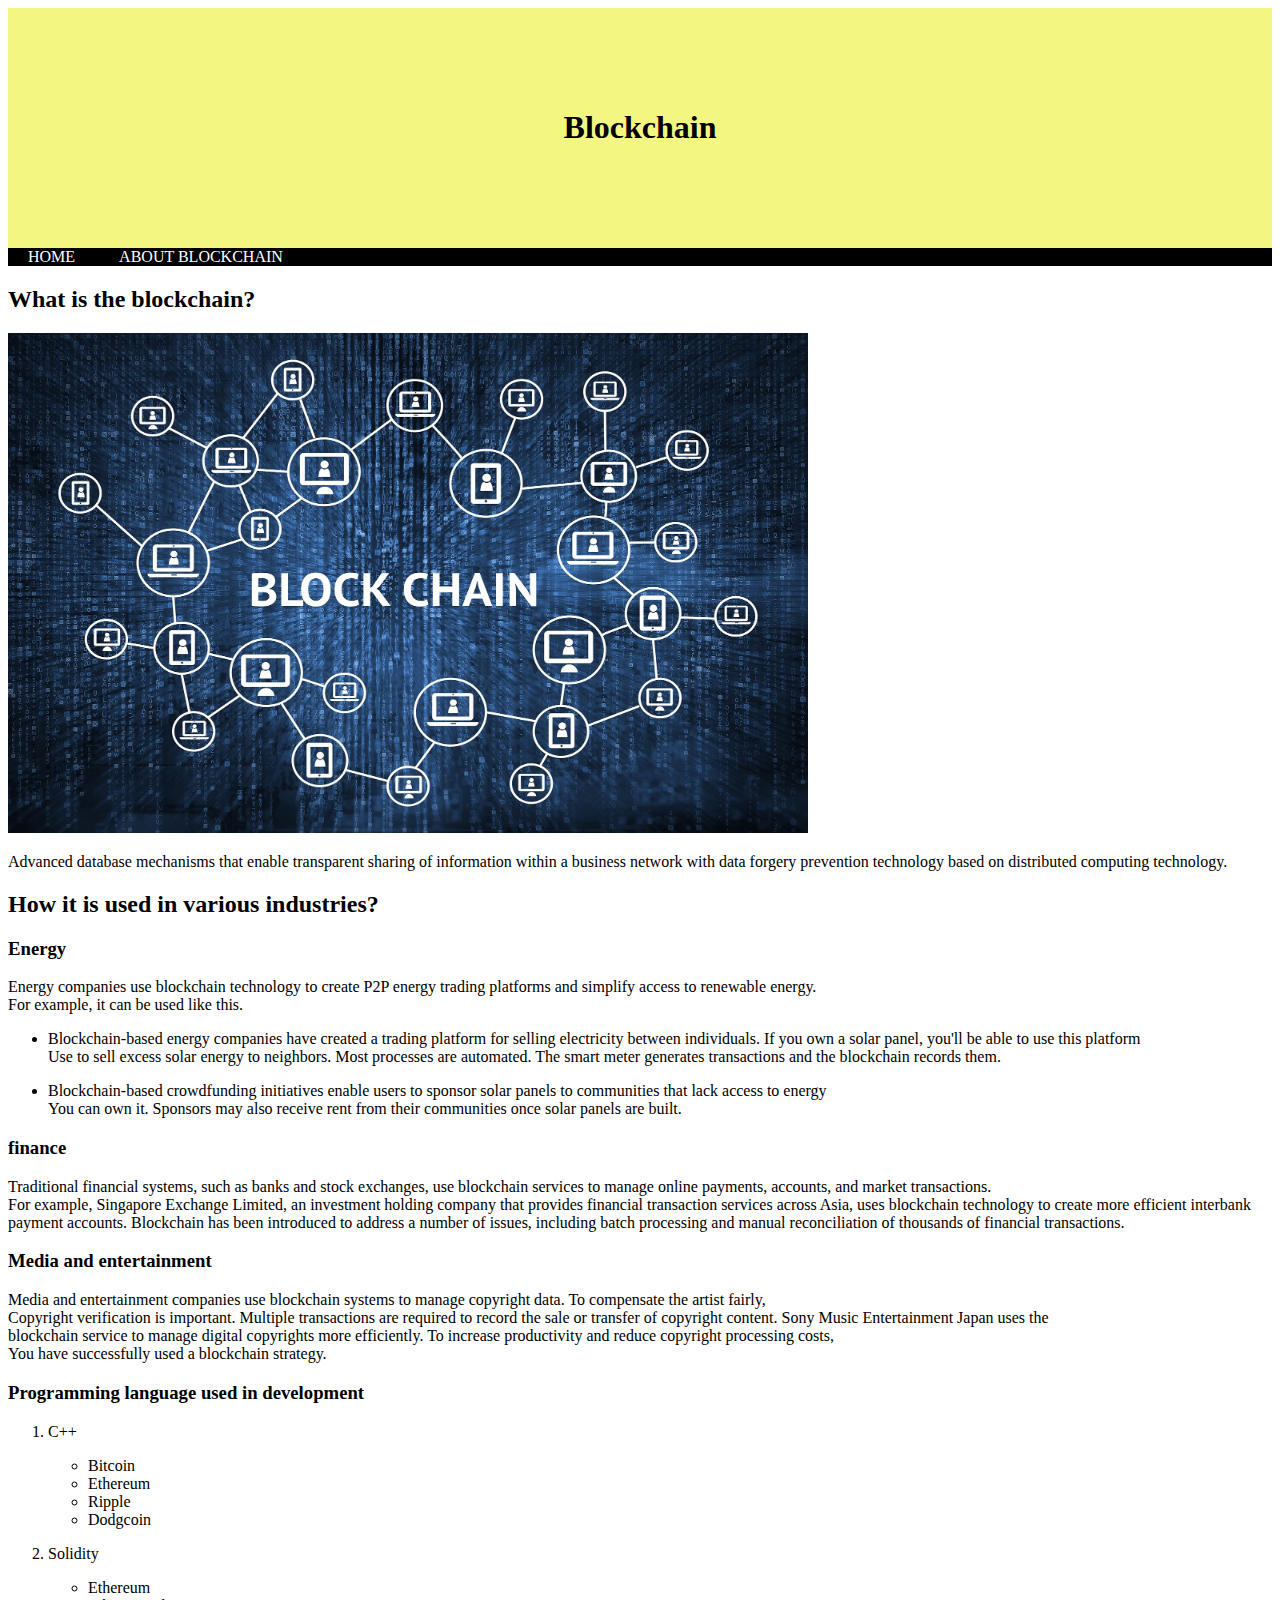
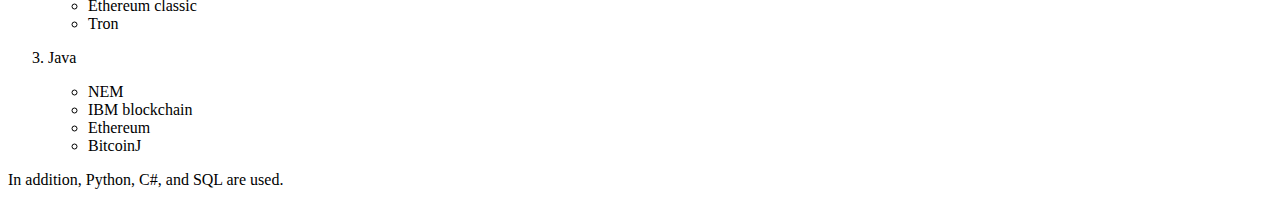
<file: webprogramming/cho.html>
<!DOCTYPE html>
<html>
  <head>
	<meta charset = "utf-8">
    <meta name = "author" content = "Cho YoonSung">
	<link rel = "stylesheet" type= "text/css" href = "css/TP.css">
	<title></title>
	<style>
		#left{
			opacity: 0.3;
			width: 50px;
			position: fixed;
			top: 50%;
		}
		#left:hover{
			opacity: 1;
			border: 3px solid blue;
		}
	</style>
	<script>
		function lastPage(){
			location.href = "park.html";
		}
	</script>
  </head>
  <body>
	<div id = "header">
	   <h1 id = "home">Blockchain</h1>
	</div>
	<div id = "navbar">
		<a href = "home">HOME</a>
		<a href = "main">ABOUT BLOCKCHAIN</a>
	</div>
	<div id = "main">
		<p><h2>What is the blockchain?</h2></p>
		<img src = "img/blockchain.jpg" width ="800" height = "500">
		<p>Advanced database mechanisms that enable transparent sharing of information within a business network with data forgery prevention technology based on distributed computing technology.</p>
		<p><h2>How it is used in various industries?</h2></p>
		
		<p><h3>Energy</h3></p>
		<p>Energy companies use blockchain technology to create P2P energy trading platforms and simplify access to renewable energy.<br>For example, it can be used like this.</p>
		<ul>
		  <li><p>Blockchain-based energy companies have created a trading platform for selling electricity between individuals. If you own a solar panel, you'll be able to use this platform<br>
				Use to sell excess solar energy to neighbors. Most processes are automated. The smart meter generates transactions and the blockchain records them.</p></li>
		  <li><p>Blockchain-based crowdfunding initiatives enable users to sponsor solar panels to communities that lack access to energy<br>You can own it. Sponsors may also receive rent from their communities once solar panels are built.</p></li>
		</ul>
		
		<p><h3>finance</h3></p>
        <p>Traditional financial systems, such as banks and stock exchanges, use blockchain services to manage online payments, accounts, and market transactions.<br>For example, Singapore Exchange Limited, an investment holding company that provides financial transaction services across Asia, uses blockchain technology to create more efficient interbank payment accounts. Blockchain has been introduced to address a number of issues, including batch processing and manual reconciliation of thousands of financial transactions.</p>
		
        <p><h3>Media and entertainment</h3></p>
        <p>Media and entertainment companies use blockchain systems to manage copyright data. To compensate the artist fairly,<br>Copyright verification is important. Multiple transactions are required to record the sale or transfer of copyright content. Sony Music Entertainment Japan uses the <br>blockchain service to manage digital copyrights more efficiently. To increase productivity and reduce copyright processing costs,<br>You have successfully used a blockchain strategy.</p>
		
		<p><h3>Programming language used in development</h3></p>
		<ol>
		 <li><p>C++</p></li>
			<ul>
			  <li>Bitcoin</li>
			  <li>Ethereum</li>
			  <li>Ripple</li>
			  <li>Dodgcoin</li>
			</ul>
		 <li><p>Solidity</p></li>
		    <ul>
			  <li>Ethereum</li>
			  <li>Ethereum classic</li>
			  <li>Tron</li>
			</ul>
		 <li><p>Java</p></li>
		    <ul>
			  <li>NEM</li>
			  <li>IBM blockchain</li>
			  <li>Ethereum</li>
			  <li>BitcoinJ</li>
			</ul>
		</ol>
		<p>In addition, Python, C#, and SQL are used.</p>
	</div>
	<img src="img/circle-left-solid.svg" id="left" alt="" onclick="lastPage()">
  </body>
</html>
</file>
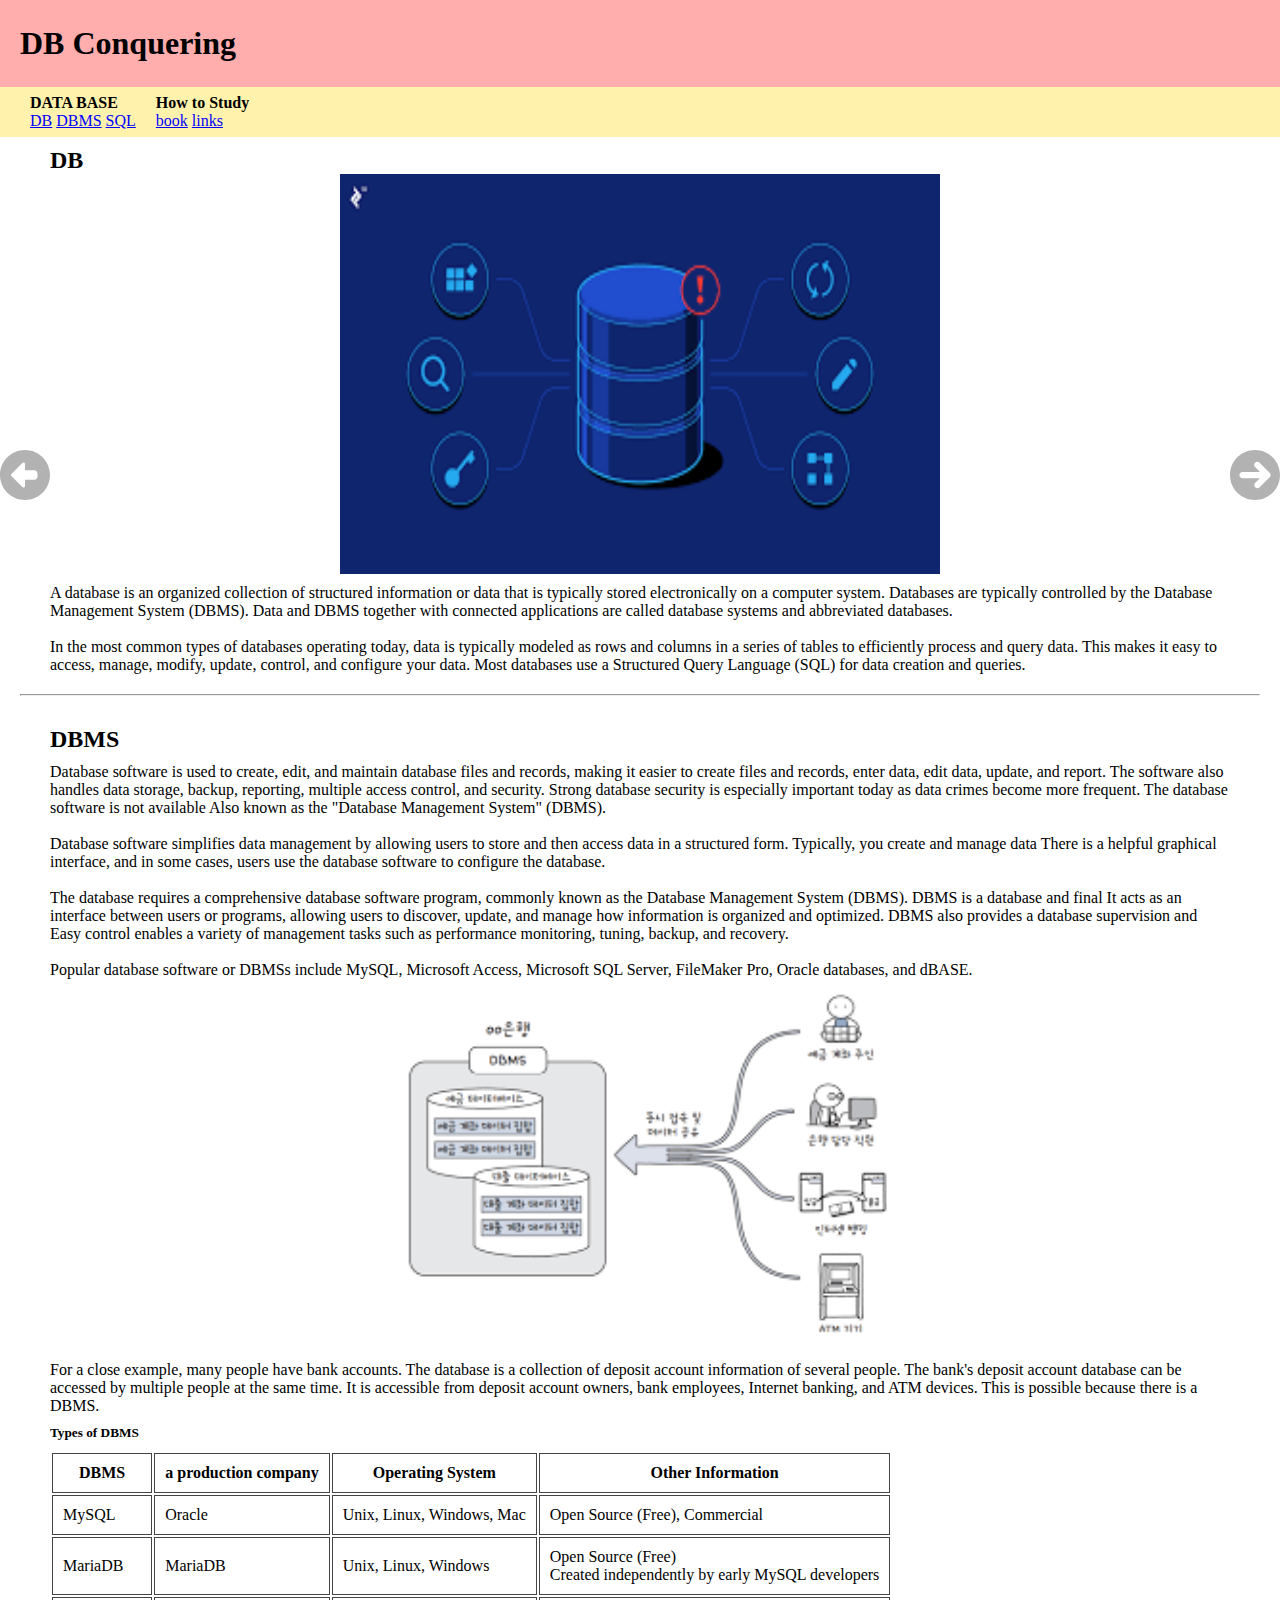
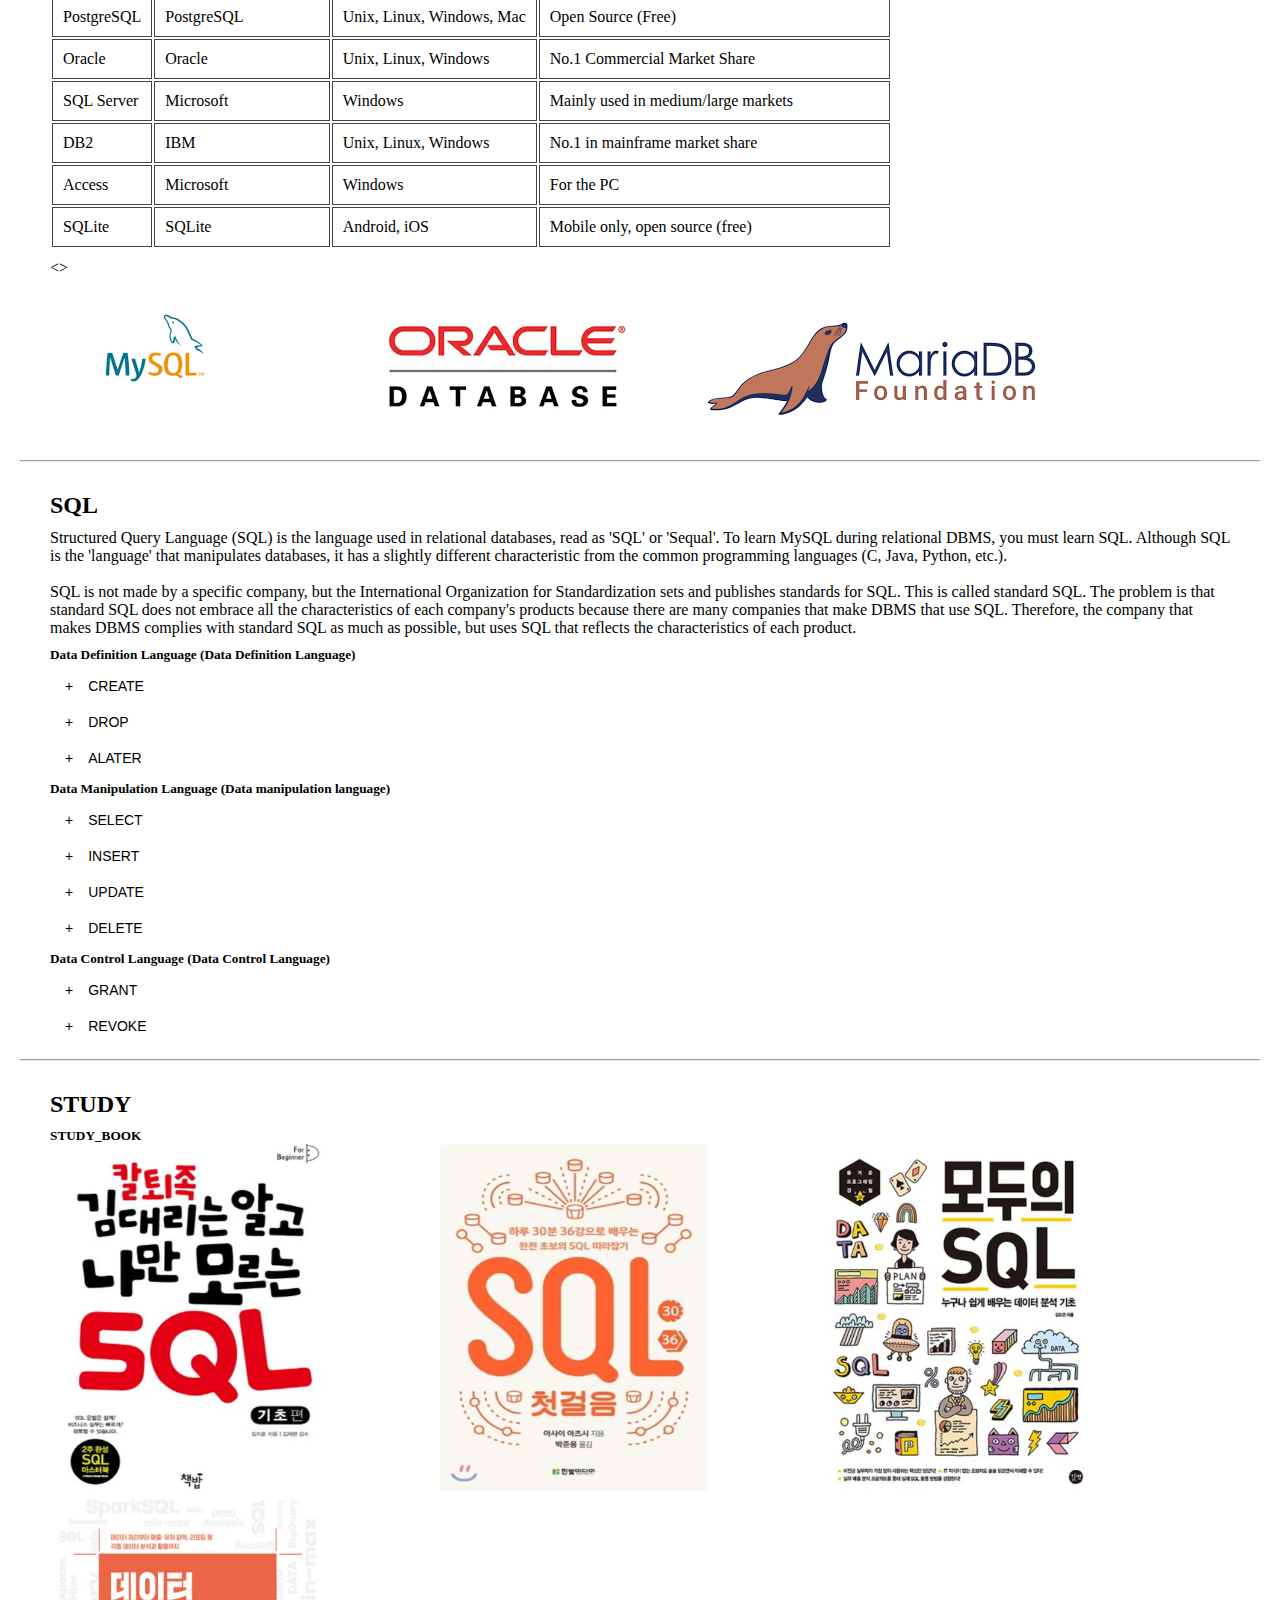
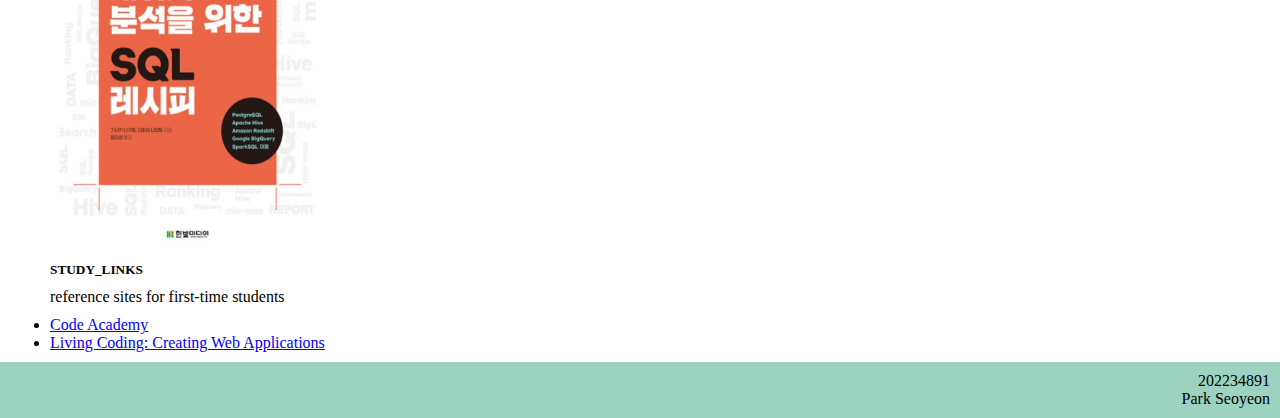
<file: webprogramming/park.html>
<!DOCTYPE html>
<html>
  <head>
    <title>202234891_team</title>
	<link href="css/parkstyle.css" type="text/css" rel="stylesheet"/>
	<style>
		#left{
			opacity: 0.3;
			width: 50px;
			position: fixed;
			top: 50%;
		}
		#right{
			opacity: 0.3;
			width: 50px;
			position: fixed;
			top: 50%;
			right: 0px;
		}
		#left:hover{
			opacity: 1;
			border: 3px solid blue;
		}
		#right:hover{
			opacity: 1;
			border: 3px solid blue;
		}
	</style>
	<script>
		function lastPage(){
			location.href = "hwang.html";
		}
		function nextPage(){
			location.href = "cho.html";
		}
	</script>
  </head>
  
  
  <body>
  <div class="wrap">
  <div id="no"></div>
  <div id="first">
	<div id="h"><h1>DB Conquering</h1></div>
	
	<div id="nav">
	<div class="list_1">
	<b>DATA BASE</b><br/>
	<a href="#db">DB</a>
	<a href="#dbms">DBMS</a>
	<a href="#sql"> SQL</a>
	</div>
	<div >
	<b class="list_2">How to Study</b><br/>
	<a class="list_2" href="#book"> book</a>
	<a  href="#link">links</a>
	</div>
	</div>
	</div>
	
	<h2 class="db" id="db">DB</h2>
	<img id="dbi" src="img/db.png" width="600px" height="400px"/>
	<p class="db">
		A database is an organized collection of structured information or data that is typically stored electronically on a computer system. Databases are typically controlled by the Database Management System (DBMS).
		Data and DBMS together with connected applications are called database systems and abbreviated databases.<br/><br/>

		In the most common types of databases operating today, data is typically modeled as rows and columns in a series of tables to efficiently process and query data.
		This makes it easy to access, manage, modify, update, control, and configure your data. Most databases use a Structured Query Language (SQL) for data creation and queries.
	</p>
	<hr/>
	
	<h2 class="dbms" id="dbms">DBMS</h2>
	<p class="dbms">Database software is used to create, edit, and maintain database files and records, making it easier to create files and records, enter data, edit data, update, and report.
		The software also handles data storage, backup, reporting, multiple access control, and security. Strong database security is especially important today as data crimes become more frequent. The database software is not available
		Also known as the "Database Management System" (DBMS).<br/><br/>

		Database software simplifies data management by allowing users to store and then access data in a structured form. Typically, you create and manage data
		There is a helpful graphical interface, and in some cases, users use the database software to configure the database.<br/><br/>

		The database requires a comprehensive database software program, commonly known as the Database Management System (DBMS). DBMS is a database and final
		It acts as an interface between users or programs, allowing users to discover, update, and manage how information is organized and optimized. DBMS also provides a database supervision and
		Easy control enables a variety of management tasks such as performance monitoring, tuning, backup, and recovery.<br/><br/>

		Popular database software or DBMSs include MySQL, Microsoft Access, Microsoft SQL Server, FileMaker Pro, Oracle databases, and dBASE.<p>
	<img class="dbms" src="img/dbms.png" width="40%"/>
	<p class="dbms">For a close example, many people have bank accounts. The database is a collection of deposit account information of several people.
		The bank's deposit account database can be accessed by multiple people at the same time. It is accessible from deposit account owners, bank employees, Internet banking, and ATM devices.
		This is possible because there is a DBMS.<br/></p>
	
	<h5 class="dbms">Types of DBMS</h5>
	<table class="dbms">
	<tr>
		<th>DBMS</th>
		<th>a production company</th>
		<th>Operating System</th>
		<th>Other Information</th>
	</tr>
	<tr>
		<td>MySQL</td>
		<td>Oracle</td>
		<td>Unix, Linux, Windows, Mac</td>
		<td>Open Source (Free), Commercial</td>
	</tr>
	<tr>
		<td>MariaDB</td>
		<td>MariaDB</td>
		<td>Unix, Linux, Windows</td>
		<td>Open Source (Free)<br/>Created independently by early MySQL developers</td>
	</tr>
	<tr>
		<td>PostgreSQL</td>
		<td>PostgreSQL</td>
		<td>Unix, Linux, Windows, Mac</td>
		<td>Open Source (Free)</td>
	</tr>
	<tr>
		<td>Oracle</td>
		<td>Oracle</td>
		<td>Unix, Linux, Windows</td>
		<td>No.1 Commercial Market Share</td>
	</tr>
	<tr>
		<td>SQL Server</td>
		<td>Microsoft</td>
		<td>Windows</td>
		<td>Mainly used in medium/large markets</td>
	</tr>
	<tr>
		<td>DB2</td>
		<td>IBM</td>
		<td>Unix, Linux, Windows</td>
		<td>No.1 in mainframe market share</td>
	</tr>
	<tr>
		<td>Access</td>
		<td>Microsoft</td>
		<td>Windows</td>
		<td>For the PC</td>
	</tr>
	<tr>
		<td>SQLite</td>
		<td>SQLite</td>
		<td>Android, iOS</td>
		<td>Mobile only, open source (free)</td>
	</tr>
	</table>
	<p class="dbms"><<Going to Download Popular DBMS>><p>
	<a href="https://www.mysql.com/" target="_blank"><img src="img/mysql.png"/></a>
	<a  href="https://www.oracle.com/kr/index.html" target="_blank"><img src="img/oracle.png"/></a>
	<a  href="https://mariadb.org/" target="_blank"><img src="img/maria.png"/></a>
	<hr/>
	
	<h2 class="sql" id="sql">SQL</h2>
	<p class="sql">
		Structured Query Language (SQL) is the language used in relational databases, read as 'SQL' or 'Sequal'.
		To learn MySQL during relational DBMS, you must learn SQL. Although SQL is the 'language' that manipulates databases, it has a slightly different characteristic from the common programming languages (C, Java, Python, etc.).<br/><br/>
		SQL is not made by a specific company, but the International Organization for Standardization sets and publishes standards for SQL. This is called standard SQL.
		The problem is that standard SQL does not embrace all the characteristics of each company's products because there are many companies that make DBMS that use SQL.
		Therefore, the company that makes DBMS complies with standard SQL as much as possible, but uses SQL that reflects the characteristics of each product.</p>
	
	<h5 class="sql">Data Definition Language (Data Definition Language) </h5>
	<div class="setpre">
		<div class="content">
		<button class="check" id="c-1"><span id="c-1-toggle">+</span><span>CREATE</span></button>
		<div class="answer" id="ans-1"><pre>CREATE TABLE Table_Name(
		
			Property name data type,
		
		);</pre></div>
		</div>
		<div class="content">
		<button class="check" id="c-2"><span id="c-2-toggle">+</span><span>DROP</span></button>
		<div class="answer" id="ans-2"><pre>DROP DATABASE Database_name;
		
DROP TABLE Table_Name;</pre></div>
		</div>
		<div class="content">
		<button class="check" id="c-3"><span id="c-3-toggle">+</span><span>ALATER</span></button>
		<div class="answer" id="ans-3"><pre>ALTER TABLE Table_Name ADD Field_Name Field_Type;
		
ALTER TABLE Table_Name DROP Field_Name;

ALTER TABLE Table_Name MODIFY COLUMN Field_Name Field_Type;</pre></div>
		</div>
	</div>
	
	<div class="setpre">
	<h5 class="sql">Data Manipulation Language (Data manipulation language) </h5>
		<div class="content">
		<button class="check" id="c-4"><span id="c-4-toggle">+</span><span>SELECT</span></button>
		<div class="answer" id="ans-4"><pre>SELECT Field_Name1, Field_Name2, ...
		
FROM Table_Name

WHERE Field_Name1=Field_Value1, Field_Name2=Field_Value2;</pre></div>
		</div>
		<div class="content">
		<button class="check" id="c-5"><span id="c-5-toggle">+</span><span>INSERT</span></button>
		<div class="answer" id="ans-5"><pre>INSERT INTO Table_Name(Field_Name1, Field_Name2, Field_Name3, ...)
		
VALUES (Field_Value1, Field_Value2, Field_Value3, ...), (Field_Value1, Field_Value2, Field_Value3), ...;</pre></div>
		</div>
		<div class="content">
		<button class="check" id="c-6"><span id="c-6-toggle">+</span><span>UPDATE</span></button>
		<div class="answer" id="ans-6"><pre>UPDATE Table_Name
		
SET Field_Name1=Field_Value1, Field_Name2=Field_Value2, ...

WHERE Field_Name1=Field_Value1, Field_Name2=Field_Value2, ...;</pre></div>
		</div>
		<div class="content">
		<button class="check" id="c-7"><span id="c-7-toggle">+</span><span>DELETE</span></button>
		<div class="answer" id="ans-7"><pre>DELETE FROM Table_Name
		
WHERE Field_Name1=Field_Value1, Field_Name2=Field_Value2, ...;</pre></div>
		</div>
	</div>
	
	<div class="setpre">	
	<h5 class="sql">Data Control Language (Data Control Language) </h5>
		<div class="content">
		<button class="check" id="c-8"><span id="c-8-toggle">+</span><span>GRANT</span></button>
		<div class="answer" id="ans-8"><pre>GRANT System Privilege Name [, System Privilege Name ... | Role_Name]

TO User_Name [, User_Name... | Role_Name ... |PUBLIC | ​[WITH ADMIN OPTION];</pre></div>
		</div>
		<div class="content">
		<button class="check" id="c-9"><span id="c-9-toggle">+</span><span>REVOKE</span></button>
		<div class="answer" id="ans-9"><pre>REVOKE { Authority_Name [, Authority_Name...] ALL}

ON Object_Name

FROM {User_Name [, User_Name...] | Role_Name(ROLE) | PUBLIC} 

[CASCADE CONSTRAINTS]</pre></div>
		</div>
	</div>

	<script>
	const items = document.querySelectorAll('.check');

	function openCloseAnswer() {
		const answerId = this.id.replace('c', 'ans');

		if(document.getElementById(answerId).style.display === 'block') {
		document.getElementById(answerId).style.display = 'none';
		document.getElementById(this.id + '-toggle').textContent = '+';
		} 
		else {
		document.getElementById(answerId).style.display = 'block';
		document.getElementById(this.id + '-toggle').textContent = '-';
		}
	}

	items.forEach(item => item.addEventListener('click', openCloseAnswer));
	</script>
	
	<hr/>
	<h2 class="study">STUDY</h2>
	<h5 class="study" id="book">STUDY_BOOK</h5>	
	<div class="book">
	<a class="book" href="https://coupa.ng/b5BQ9u" target="_blank"><img src="img/1.png" width="270px" height="350px"/></a>
	<a class="book" href="https://coupa.ng/b5BQvC" target="_blank"><img src="img/2.png" width="270px" height="350px"/></a>
	<a class="book" href="https://coupa.ng/b5BQ4i" target="_blank"><img src="img/3.png" width="270px" height="350px"/></a>
	<a class="book" href="https://coupa.ng/b5BReK" target="_blank"><img src="img/4.png" width="270px" height="350px"/></a></div>
	<h5 class="study" id="book">STUDY_LINKS</h5>
	<p class="study" id="link">reference sites for first-time students</p>
	<ul class="study">
		<li><a href="https://www.codecademy.com" target="_blank">Code Academy</a></li>
		<li><a href="https://opentutorials.org/course/1688" target="_blank">Living Coding: Creating Web Applications</a></li>
	</ul>
	
	<footer>
		<p class="fp">202234891<br/>Park Seoyeon</p>
	</footer>
	</div>
	<img src="img/circle-left-solid.svg" id="left" alt="" onclick="lastPage()">
	<img src="img/circle-arrow-right-solid.svg" id="right" alt="" onclick="nextPage()">
  </body>
</html>
</file>
<file: webprogramming/css/TP.css>
#header {
		padding: 80px;
		text-align: center;
		background-color: #F3F781;
		color: black;
	}
	#navbar {
		background-color: black;
		margin: 0;
	}
	#navbar a {
		color: white;
		padding: 20px 20px;
		text-align: center;
		text-decoration: none;
	}
	#navbar a:hover {
		color: yellow;
	}
</file>
<file: webprogramming/css/parkstyle.css>
*{
	margin:0;
	padding:0;
	
}
.wrap{
	width: 100%; 
	height: 100%; 
	position: relative; 
	margin: 0 auto; 
	display: block; 
	overflow-x: hidden; 
	overflow-y: scroll;
}

#h{
	background:#ffadad;
	padding-left:15px;
	padding-top:20px;
	padding-bottom:20px;
	box-shadow: 5px 5px 30px grey;
	width:100%;
}
#nav {
	position: -webkit-sticky; 
	position: sticky;
	top:0;
	background:#fff2ad;
	padding-left:20px;
	padding-top:7px;
	padding-bottom:7px;
	width:100%;
}
#dbi{
	display:block;
	margin:0px auto;
	}
img.dbms{
	display:block;
	margin:0px auto;
	}

h1{
	padding:5px;
}
hr{
	margin:20px;
}
.list_1{
	margin-left:10px;
	float:left;
}
.list_2 {
	padding-left:20px;
}
.db{
	padding-left:50px;
	padding-right:50px;
	padding-top:10px;
}
.dbms{
	padding-left:50px;
	padding-right:50px;
	padding-top:10px;
}
td,th{
	border: 1px solid #444444;
	padding:10px;
}
.sql{
	padding-left:50px;
	padding-right:50px;
	padding-top:10px;
}
 
 
 .answer {
    display: none;
    padding-bottom: 30px;
  }
  .content {
	  margin-left:60px;
  }
  .check {
    font-size: 14px;
    padding-top: 10px;
	margin:5px;
    cursor: pointer;
    border: none;
    outline: none;
    background: none;
    width: 100%;
    text-align: left;
  }
  .check:hover {
    color: #2962ff;
  }
  [id$="-toggle"] {
    margin-right: 15px;
  }
  
  
 pre{
	  border: 1px solid #444444;
	  background:#adadad;
	  padding-right:60px;
  }
  .setpre{
	  width:90%;
  }
  .study{
	padding-left:50px;
	padding-right:50px;
	padding-top:10px;
}
a.book {
	margin:5px;
	padding-left:50px;
	padding-right:50px;
	padding-top:10px;
}

footer{
	background-color:#9cd2bf;
	clear:both;
	padding:10px;
	margin-top:10px;
}
.fp{
	text-align:right;
}

a:link{
	color:blue;
}
a:visited{
	color:red;
}
a:hover{
	color:green;
}
a:active{
	color:white;
</file>
